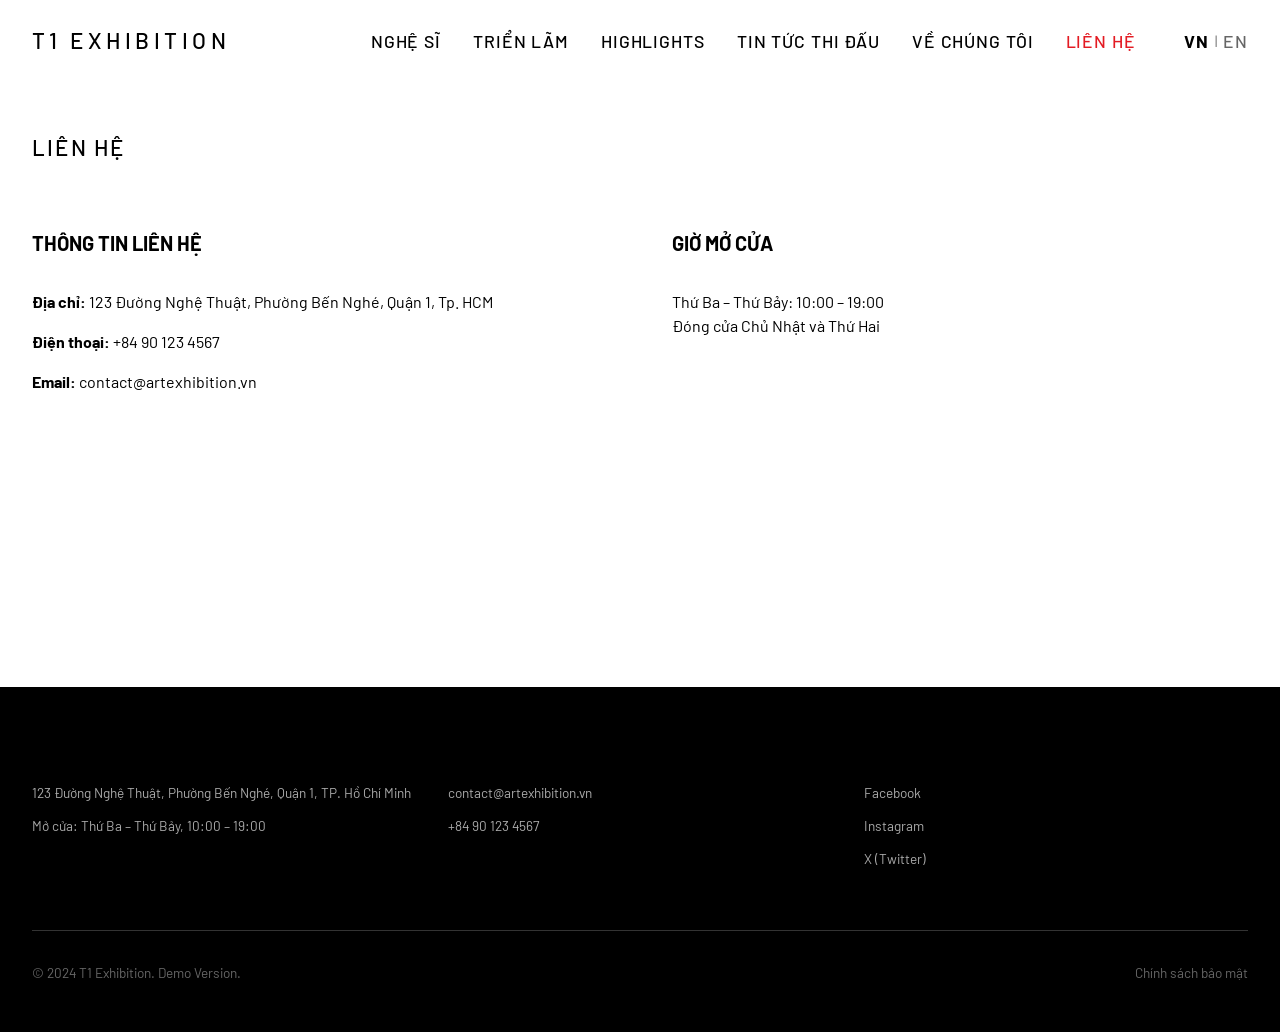
<file: wwwroot/exhibitions_clone/lien-he.html>
<!DOCTYPE html>
<html lang="vi">

<head>
    <meta charset="UTF-8">
    <meta name="viewport" content="width=device-width, initial-scale=1.0">
    <title>Liên Hệ | T1 Exhibition</title>
    <link rel="stylesheet" href="styles.css">
</head>

<body>
    <header class="site-header">
        <div class="header-inner">
            <div class="logo">
                <a href="index.html">T1 Exhibition</a>
            </div>
            <nav class="desktop-nav">
                <ul>
                    <li><a href="nghe-si.html" data-i18n="nav.artists">NGHỆ SĨ</a></li>
                    <li><a href="index.html" data-i18n="nav.exhibitions">TRIỂN LÃM</a></li>
                    <li><a href="phong-xem.html" data-i18n="nav.viewing">HIGHLIGHTS</a></li>
                    <li><a href="tin-tuc.html" data-i18n="nav.news">TIN TỨC THI ĐẤU</a></li>

                    <li><a href="ve-chung-toi.html" data-i18n="nav.about">VỀ CHÚNG TÔI</a></li>
                    <li><a href="lien-he.html" class="active" data-i18n="nav.contact">LIÊN HỆ</a></li>
                </ul>
                <div class="lang-switch">
                    <a href="#" class="lang-btn active" data-lang="vi">VN</a>
                    <span class="lang-divider">|</span>
                    <a href="#" class="lang-btn" data-lang="en">EN</a>
                </div>
            </nav>
            <button class="mobile-menu-toggle" aria-label="Open Menu">
                <span></span><span></span><span></span>
            </button>
        </div>
    </header>

    <div class="mobile-nav-overlay">
        <div class="mobile-nav-header">
            <div class="logo"><a href="index.html">T1 Exhibition</a></div>
            <button class="mobile-menu-close" aria-label="Close Menu">
                <svg viewBox="0 0 24 24" width="24" height="24" stroke="currentColor" stroke-width="2" fill="none"
                    stroke-linecap="round" stroke-linejoin="round">
                    <line x1="18" y1="6" x2="6" y2="18"></line>
                    <line x1="6" y1="6" x2="18" y2="18"></line>
                </svg>
            </button>
        </div>
        <nav class="mobile-nav-links">
            <ul>
                <li><a href="nghe-si.html" data-i18n="nav.artists">NGHỆ SĨ</a></li>
                <li><a href="phong-xem.html" data-i18n="nav.viewing">HIGHLIGHTS</a></li>
                <li><a href="tin-tuc.html" data-i18n="nav.news">TIN TỨC THI ĐẤU</a></li>

                <li><a href="ve-chung-toi.html" data-i18n="nav.about">VỀ CHÚNG TÔI</a></li>
                <li><a href="lien-he.html" class="active" data-i18n="nav.contact">LIÊN HỆ</a></li>
            </ul>
            <div class="mobile-nav-footer">
                <a href="#" class="lang-btn active" data-lang="vi">VN</a> | <a href="#" class="lang-btn"
                    data-lang="en">EN</a>
            </div>
        </nav>
    </div>

    <main class="page-content" style="min-height: 60vh;">
        <header class="page-header">
            <h1 class="page-title" data-i18n="contact.title">Liên Hệ</h1>
        </header>
        <div style="display: grid; grid-template-columns: 1fr 1fr; gap: 4rem;">
            <div>
                <h2 style="font-size: 1.25rem; margin-bottom: 2rem;" data-i18n="contact.infoTitle">THÔNG TIN LIÊN HỆ
                </h2>
                <p style="margin-bottom: 1rem;"><strong data-i18n="contact.addressLabel">Địa chỉ:</strong> <span
                        data-i18n="contact.addressValue">123 Đường Nghệ Thuật, Phường Bến Nghé, Quận 1,
                        Tp. HCM</span>
                </p>
                <p style="margin-bottom: 1rem;"><strong data-i18n="contact.phoneLabel">Điện thoại:</strong> +84 90 123
                    4567</p>
                <p style="margin-bottom: 1rem;"><strong>Email:</strong> contact@artexhibition.vn</p>
            </div>
            <div>
                <h2 style="font-size: 1.25rem; margin-bottom: 2rem;" data-i18n="contact.hoursTitle">GIỜ MỞ CỬA</h2>
                <p data-i18n="contact.hoursWeekday">Thứ Ba – Thứ Bảy: 10:00 – 19:00</p>
                <p data-i18n="contact.hoursClosed">Đóng cửa Chủ Nhật và Thứ Hai</p>
            </div>
        </div>
    </main>

    <footer class="site-footer">
        <div class="footer-inner">
            <div class="footer-info">
                <p data-i18n="footer.address">123 Đường Nghệ Thuật, Phường Bến Nghé, Quận 1, TP. Hồ Chí Minh</p>
                <p data-i18n="footer.hours">Mở cửa: Thứ Ba – Thứ Bảy, 10:00 – 19:00</p>
            </div>
            <div class="footer-links">
                <a href="mailto:contact@artexhibition.vn">contact@artexhibition.vn</a>
                <a href="tel:+84901234567">+84 90 123 4567</a>
            </div>
            <div class="footer-social">
                <a href="#">Facebook</a>
                <a href="#">Instagram</a>
                <a href="#">X (Twitter)</a>
            </div>
        </div>
        <div class="footer-bottom">
            <p>&copy; 2024 T1 Exhibition. Demo Version.</p>
            <a href="#" data-i18n="footer.privacy">Chính sách bảo mật</a>
        </div>
    </footer>
    <script src="script.js"></script>
</body>

</html>
</file>
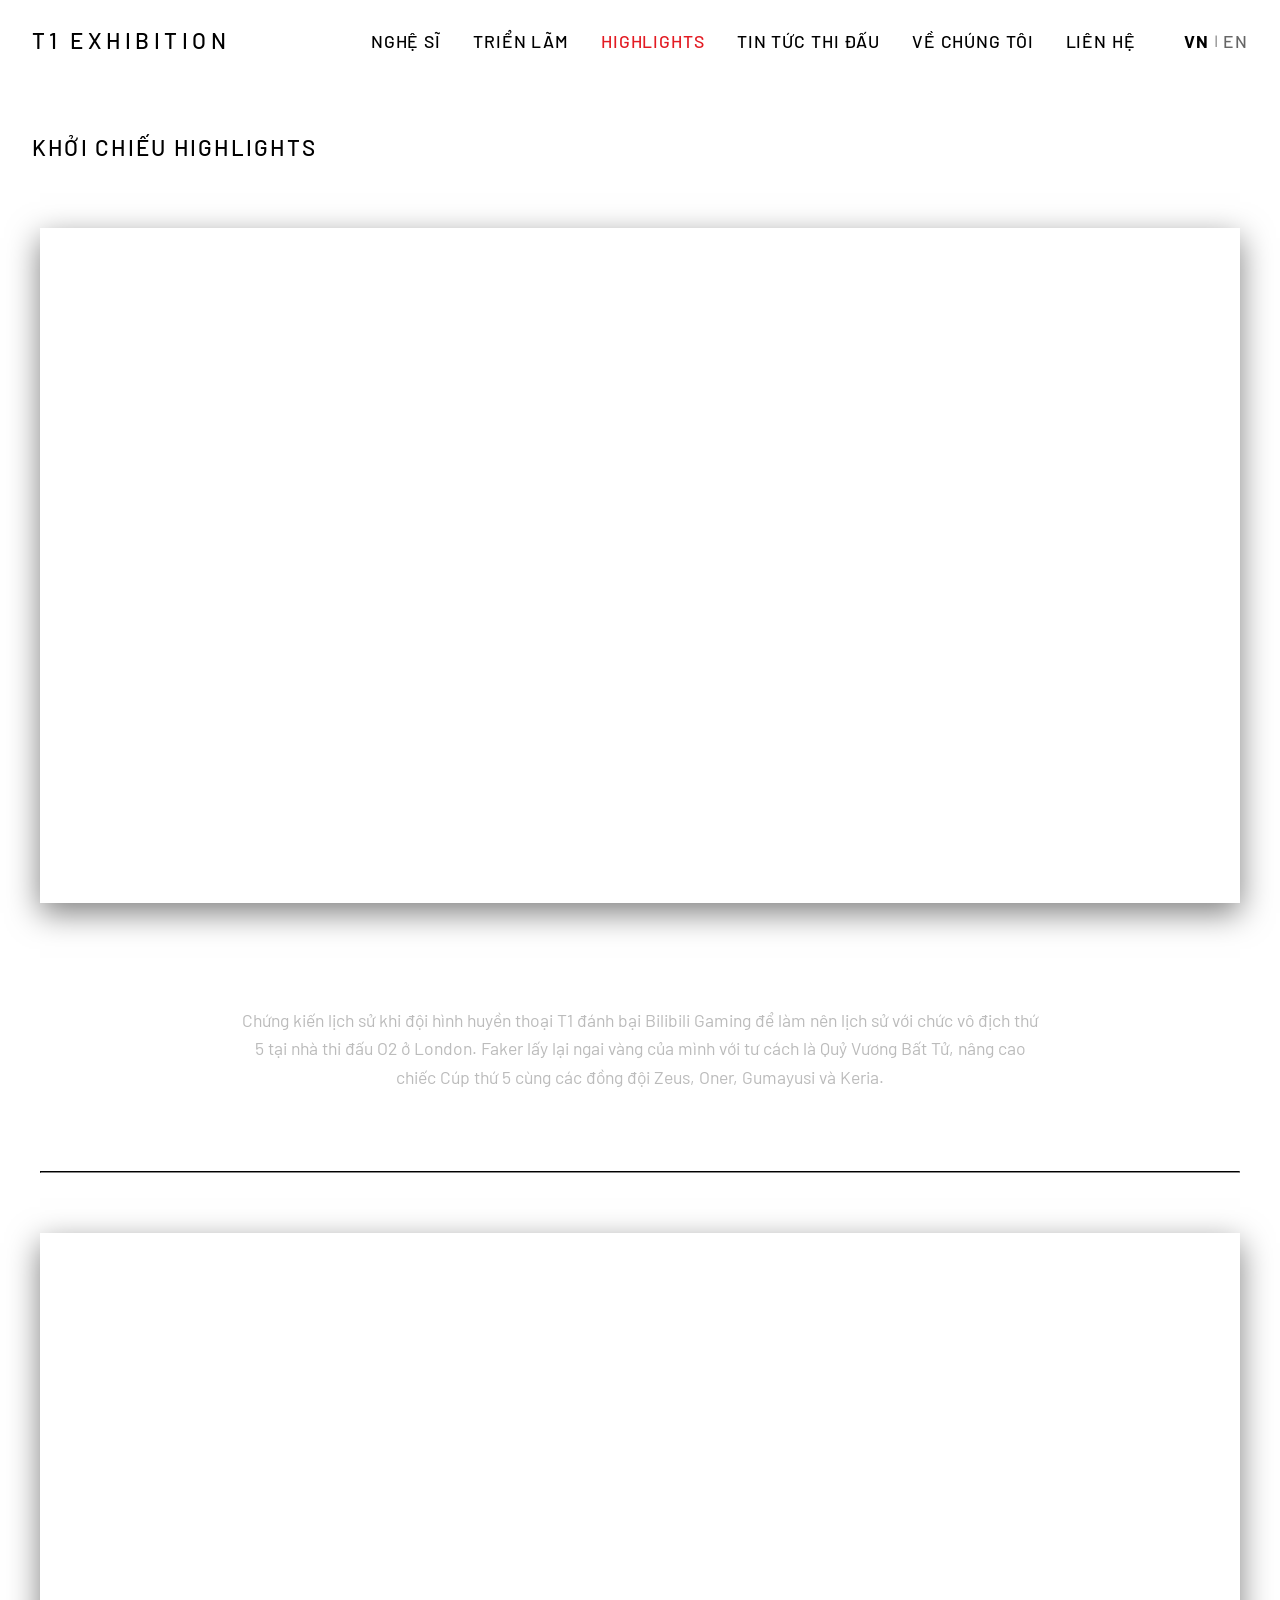
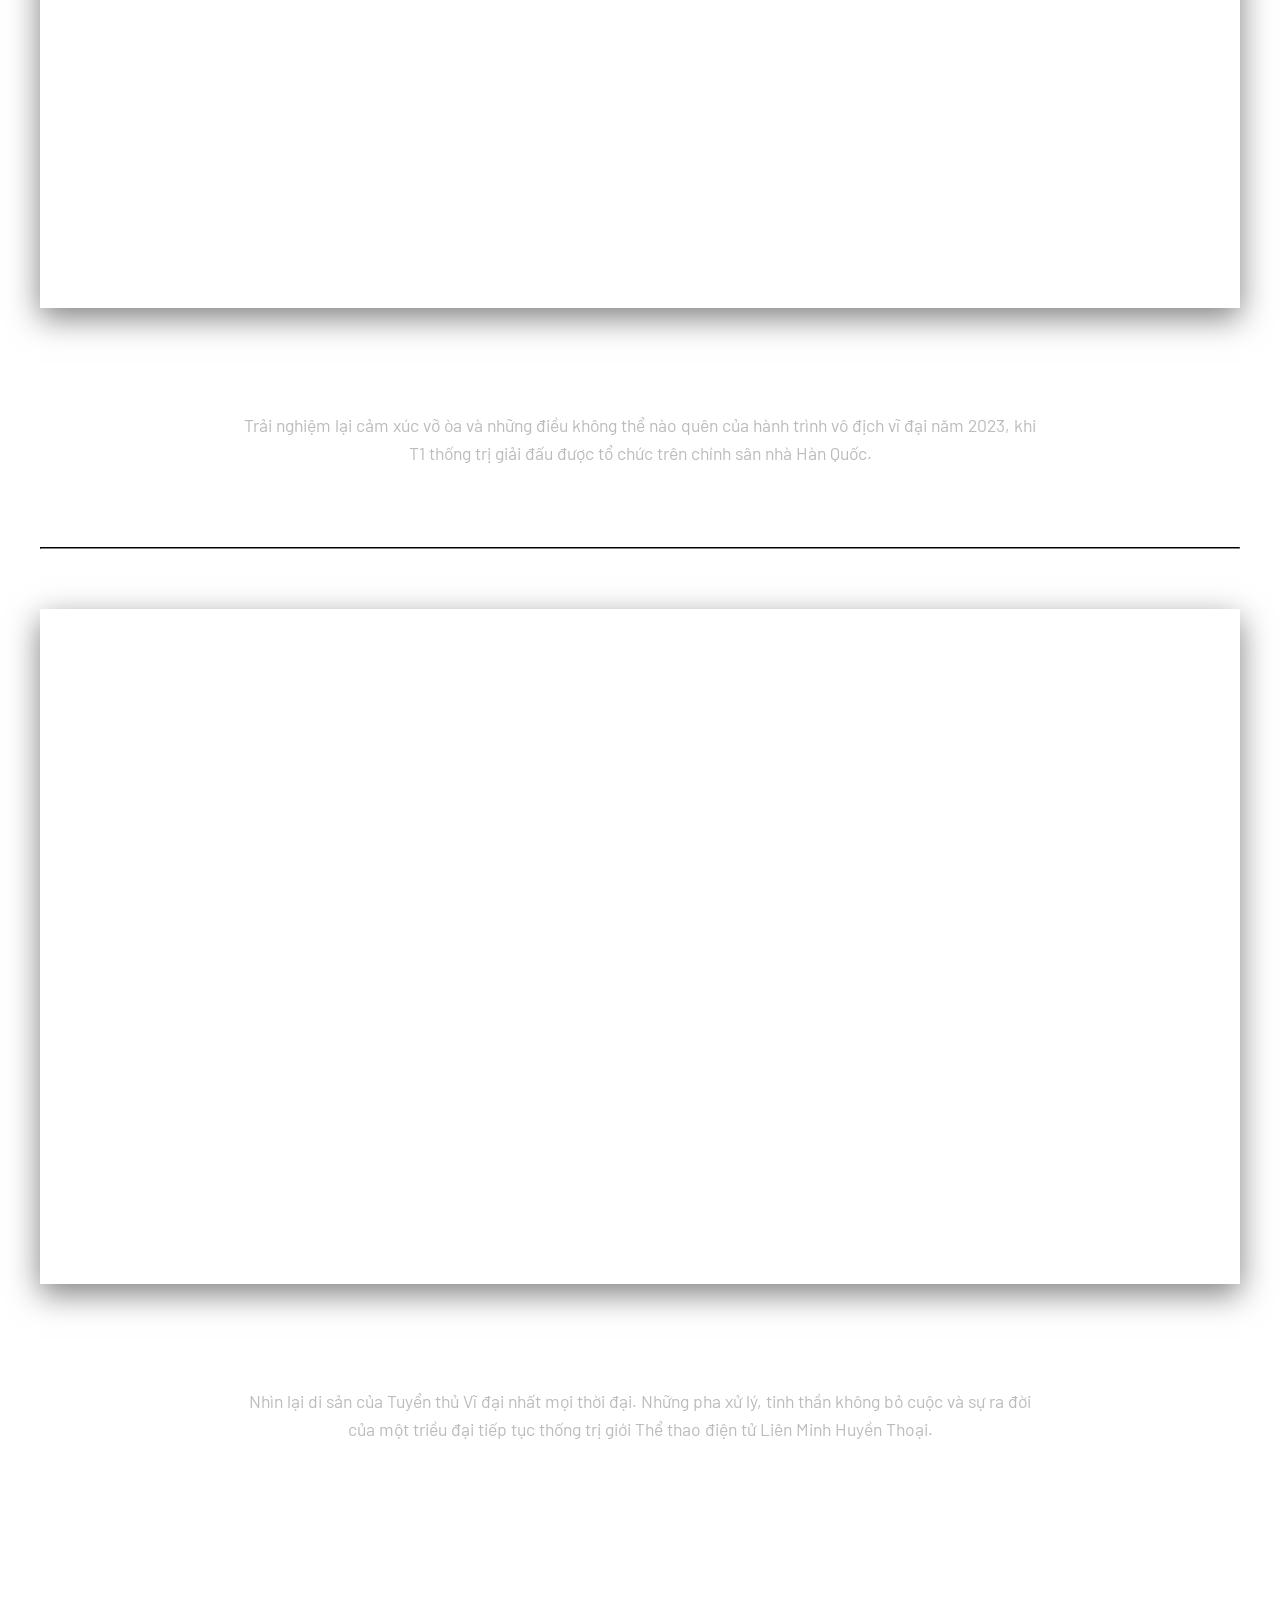
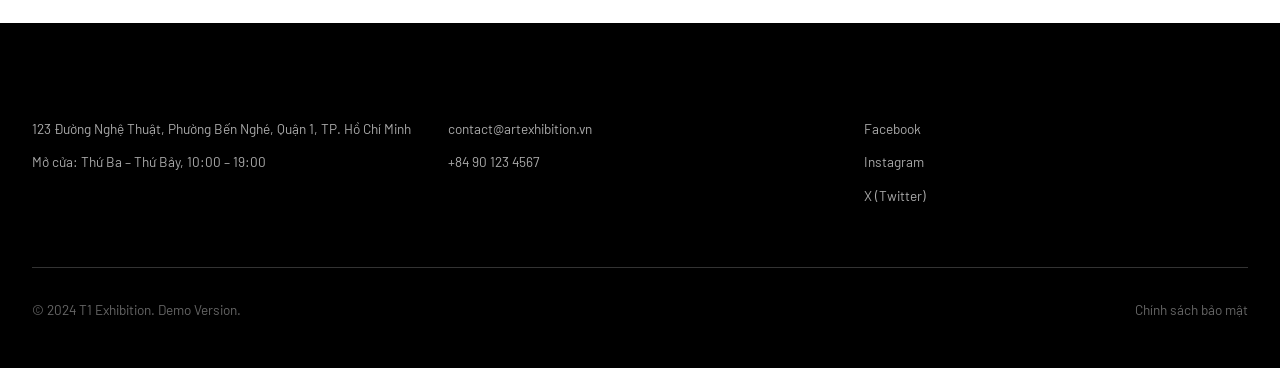
<file: wwwroot/exhibitions_clone/phong-xem.html>
<!DOCTYPE html>
<html lang="vi">

<head>
    <meta charset="UTF-8">
    <meta name="viewport" content="width=device-width, initial-scale=1.0">
    <title>Phòng Xem | T1 Exhibition</title>
    <link rel="stylesheet" href="styles.css">
</head>

<body>
    <header class="site-header">
        <div class="header-inner">
            <div class="logo">
                <a href="index.html">T1 Exhibition</a>
            </div>
            <nav class="desktop-nav">
                <ul>
                    <li><a href="nghe-si.html" data-i18n="nav.artists">NGHỆ SĨ</a></li>
                    <li><a href="index.html" data-i18n="nav.exhibitions">TRIỂN LÃM</a></li>
                    <li><a href="phong-xem.html" class="active" data-i18n="nav.viewing">HIGHLIGHTS</a></li>
                    <li><a href="tin-tuc.html" data-i18n="nav.news">TIN TỨC THI ĐẤU</a></li>

                    <li><a href="ve-chung-toi.html" data-i18n="nav.about">VỀ CHÚNG TÔI</a></li>
                    <li><a href="lien-he.html" data-i18n="nav.contact">LIÊN HỆ</a></li>
                </ul>
                <div class="lang-switch">
                    <a href="#" class="lang-btn active" data-lang="vi">VN</a>
                    <span class="lang-divider">|</span>
                    <a href="#" class="lang-btn" data-lang="en">EN</a>
                </div>
            </nav>
            <button class="mobile-menu-toggle" aria-label="Open Menu">
                <span></span><span></span><span></span>
            </button>
        </div>
    </header>

    <div class="mobile-nav-overlay">
        <div class="mobile-nav-header">
            <div class="logo"><a href="index.html">T1 Exhibition</a></div>
            <button class="mobile-menu-close" aria-label="Close Menu">
                <svg viewBox="0 0 24 24" width="24" height="24" stroke="currentColor" stroke-width="2" fill="none"
                    stroke-linecap="round" stroke-linejoin="round">
                    <line x1="18" y1="6" x2="6" y2="18"></line>
                    <line x1="6" y1="6" x2="18" y2="18"></line>
                </svg>
            </button>
        </div>
        <nav class="mobile-nav-links">
            <ul>
                <li><a href="nghe-si.html" data-i18n="nav.artists">NGHỆ SĨ</a></li>
                <li><a href="index.html" data-i18n="nav.exhibitions">TRIỂN LÃM</a></li>
                <li><a href="phong-xem.html" class="active" data-i18n="nav.viewing">HIGHLIGHTS</a></li>
                <li><a href="tin-tuc.html" data-i18n="nav.news">TIN TỨC THI ĐẤU</a></li>

                <li><a href="ve-chung-toi.html" data-i18n="nav.about">VỀ CHÚNG TÔI</a></li>
                <li><a href="lien-he.html" data-i18n="nav.contact">LIÊN HỆ</a></li>
            </ul>
            <div class="mobile-nav-footer">
                <a href="#" class="lang-btn active" data-lang="vi">VN</a> | <a href="#" class="lang-btn"
                    data-lang="en">EN</a>
            </div>
        </nav>
    </div>

    <main class="page-content" style="min-height: 60vh;">
        <header class="page-header">
            <h1 class="page-title" data-i18n="viewing.title">Khởi Chiếu Highlights</h1>
        </header>
        <div class="exhibition-grid"
            style="display: flex; flex-direction: column; align-items: center; max-width: 1200px; margin: 0 auto; gap: 40px; text-align: center;">

            <!-- Highlight 1: Worlds 2024 -->
            <div class="video-container"
                style="position: relative; padding-bottom: 56.25%; width: 100%; height: 0; box-shadow: 0 10px 30px rgba(0,0,0,0.5);">
                <iframe src="https://www.youtube.com/embed/r6zIGXun57U" title="T1 Worlds 2024 Highlight" frameborder="0"
                    allow="accelerometer; autoplay; clipboard-write; encrypted-media; gyroscope; picture-in-picture; web-share"
                    referrerpolicy="strict-origin-when-cross-origin" allowfullscreen
                    style="position: absolute; top: 0; left: 0; width: 100%; height: 100%;"></iframe>
            </div>
            <div class="highlight-info" style="max-width: 800px; margin-bottom: 20px;">
                <h2 style="font-size: 2rem; margin-bottom: 15px; color: #fff;" data-i18n="viewing.hl1_title">T1 VÔ ĐỊCH
                    THẾ GIỚI 2024</h2>
                <p style="font-size: 1.1rem; line-height: 1.6; color: #bbb;" data-i18n="viewing.hl1_desc">Chứng kiến
                    lịch sử khi đội hình huyền thoại T1 đánh bại Bilibili Gaming để làm nên lịch sử với chức vô địch thứ
                    5 tại nhà thi đấu O2 ở London. Faker lấy lại ngai vàng của mình với tư cách là Quỷ Vương Bất Tử,
                    nâng cao chiếc Cúp thứ 5 cùng các đồng đội Zeus, Oner, Gumayusi và Keria.</p>
            </div>

            <hr style="width: 100%; border-color: #333; margin: 20px 0;">

            <!-- Highlight 2: Worlds 2023 -->
            <div class="video-container"
                style="position: relative; padding-bottom: 56.25%; width: 100%; height: 0; box-shadow: 0 10px 30px rgba(0,0,0,0.5);">
                <iframe src="https://www.youtube.com/embed/UOxkGD8qRB4" title="T1 Worlds 2023 Highlight" frameborder="0"
                    allow="accelerometer; autoplay; clipboard-write; encrypted-media; gyroscope; picture-in-picture; web-share"
                    referrerpolicy="strict-origin-when-cross-origin" allowfullscreen
                    style="position: absolute; top: 0; left: 0; width: 100%; height: 100%;"></iframe>
            </div>
            <div class="highlight-info" style="max-width: 800px; margin-bottom: 20px;">
                <h2 style="font-size: 2rem; margin-bottom: 15px; color: #fff;" data-i18n="viewing.hl2_title">VINH QUANG
                    TẠI CKTG 2023</h2>
                <p style="font-size: 1.1rem; line-height: 1.6; color: #bbb;" data-i18n="viewing.hl2_desc">Trải nghiệm
                    lại cảm xúc vỡ òa và những điều không thể nào quên của hành trình vô địch vĩ đại năm 2023, khi T1
                    thống trị giải đấu được tổ chức trên chính sân nhà Hàn Quốc.</p>
            </div>

            <hr style="width: 100%; border-color: #333; margin: 20px 0;">

            <!-- Highlight 3: Warriors (Classic Era) -->
            <div class="video-container"
                style="position: relative; padding-bottom: 56.25%; width: 100%; height: 0; box-shadow: 0 10px 30px rgba(0,0,0,0.5);">
                <iframe src="https://www.youtube.com/embed/fmI_Ndrxy14?si=rX8iJh8aT"
                    title="T1 Faker's Earlier Era Highlight" frameborder="0"
                    allow="accelerometer; autoplay; clipboard-write; encrypted-media; gyroscope; picture-in-picture; web-share"
                    referrerpolicy="strict-origin-when-cross-origin" allowfullscreen
                    style="position: absolute; top: 0; left: 0; width: 100%; height: 100%;"></iframe>
            </div>
            <div class="highlight-info" style="max-width: 800px; margin-bottom: 20px;">
                <h2 style="font-size: 2rem; margin-bottom: 15px; color: #fff;" data-i18n="viewing.hl3_title">DI SẢN CỦA
                    FAKER - WARRIORS</h2>
                <p style="font-size: 1.1rem; line-height: 1.6; color: #bbb;" data-i18n="viewing.hl3_desc">Nhìn lại di
                    sản của Tuyển thủ Vĩ đại nhất mọi thời đại. Những pha xử lý, tinh thần không bỏ cuộc và sự ra đời
                    của một triều đại tiếp tục thống trị giới Thể thao điện tử Liên Minh Huyền Thoại.</p>
            </div>
        </div>
    </main>

    <footer class="site-footer">
        <div class="footer-inner">
            <div class="footer-info">
                <p data-i18n="footer.address">123 Đường Nghệ Thuật, Phường Bến Nghé, Quận 1, TP. Hồ Chí Minh</p>
                <p data-i18n="footer.hours">Mở cửa: Thứ Ba – Thứ Bảy, 10:00 – 19:00</p>
            </div>
            <div class="footer-links">
                <a href="mailto:contact@artexhibition.vn">contact@artexhibition.vn</a>
                <a href="tel:+84901234567">+84 90 123 4567</a>
            </div>
            <div class="footer-social">
                <a href="#">Facebook</a>
                <a href="#">Instagram</a>
                <a href="#">X (Twitter)</a>
            </div>
        </div>
        <div class="footer-bottom">
            <p>&copy; 2024 T1 Exhibition. Demo Version.</p>
            <a href="#" data-i18n="footer.privacy">Chính sách bảo mật</a>
        </div>
    </footer>
    <script src="script.js"></script>
</body>

</html>
</file>
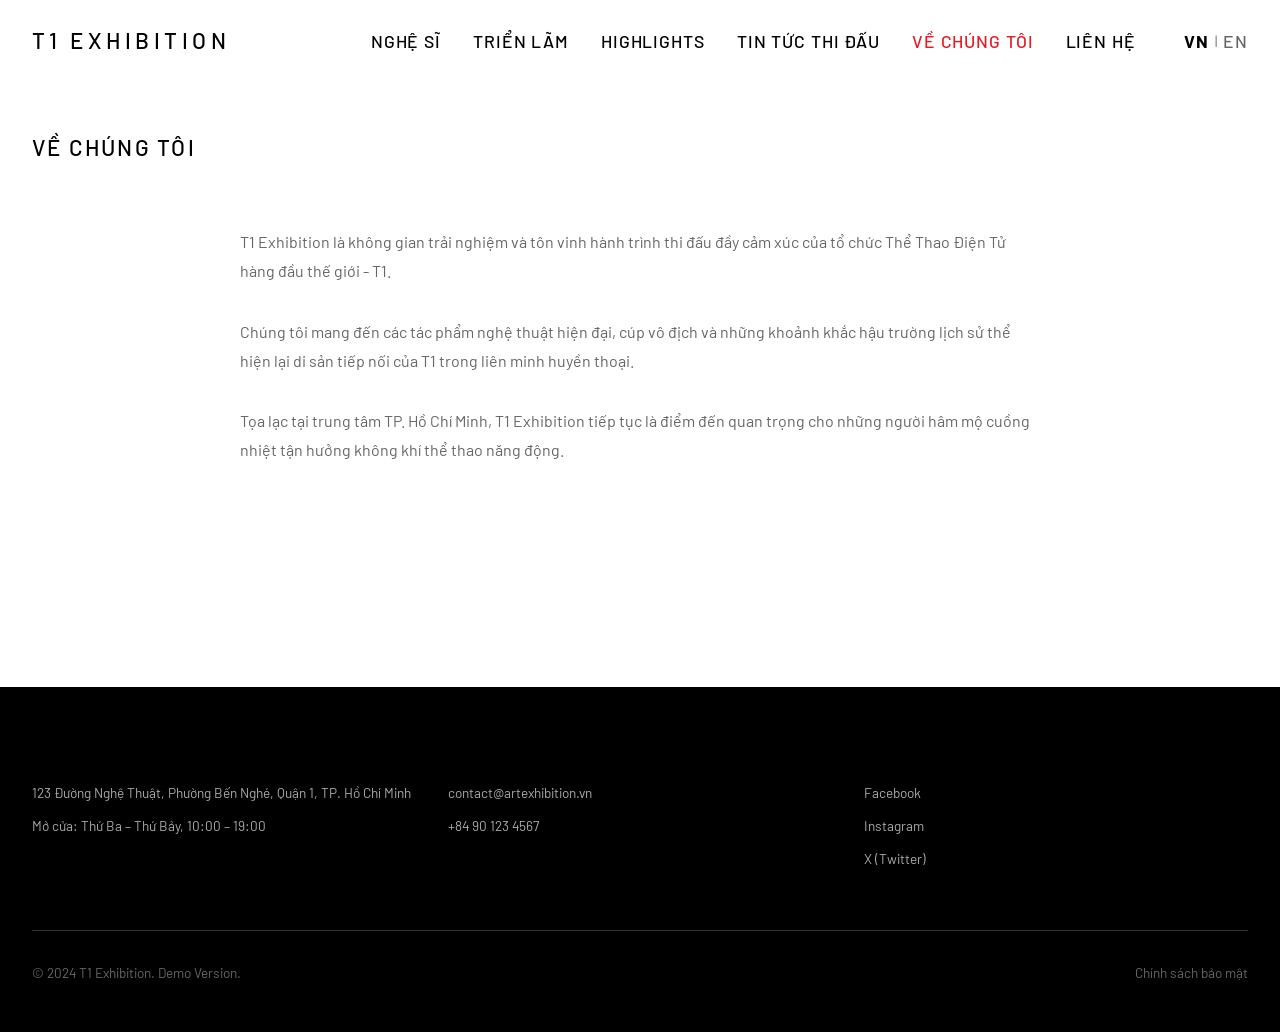
<file: wwwroot/exhibitions_clone/ve-chung-toi.html>
<!DOCTYPE html>
<html lang="vi">

<head>
    <meta charset="UTF-8">
    <meta name="viewport" content="width=device-width, initial-scale=1.0">
    <title>Về Chúng Tôi | T1 Exhibition</title>
    <link rel="stylesheet" href="styles.css">
</head>

<body>
    <header class="site-header">
        <div class="header-inner">
            <div class="logo">
                <a href="index.html">T1 Exhibition</a>
            </div>
            <nav class="desktop-nav">
                <ul>
                    <li><a href="nghe-si.html" data-i18n="nav.artists">NGHỆ SĨ</a></li>
                    <li><a href="index.html" data-i18n="nav.exhibitions">TRIỂN LÃM</a></li>
                    <li><a href="phong-xem.html" data-i18n="nav.viewing">HIGHLIGHTS</a></li>
                    <li><a href="tin-tuc.html" data-i18n="nav.news">TIN TỨC THI ĐẤU</a></li>

                    <li><a href="ve-chung-toi.html" class="active" data-i18n="nav.about">VỀ CHÚNG TÔI</a></li>
                    <li><a href="lien-he.html" data-i18n="nav.contact">LIÊN HỆ</a></li>
                </ul>
                <div class="lang-switch">
                    <a href="#" class="lang-btn active" data-lang="vi">VN</a>
                    <span class="lang-divider">|</span>
                    <a href="#" class="lang-btn" data-lang="en">EN</a>
                </div>
            </nav>
            <button class="mobile-menu-toggle" aria-label="Open Menu">
                <span></span><span></span><span></span>
            </button>
        </div>
    </header>

    <div class="mobile-nav-overlay">
        <div class="mobile-nav-header">
            <div class="logo"><a href="index.html">T1 Exhibition</a></div>
            <button class="mobile-menu-close" aria-label="Close Menu">
                <svg viewBox="0 0 24 24" width="24" height="24" stroke="currentColor" stroke-width="2" fill="none"
                    stroke-linecap="round" stroke-linejoin="round">
                    <line x1="18" y1="6" x2="6" y2="18"></line>
                    <line x1="6" y1="6" x2="18" y2="18"></line>
                </svg>
            </button>
        </div>
        <nav class="mobile-nav-links">
            <ul>
                <li><a href="nghe-si.html" data-i18n="nav.artists">NGHỆ SĨ</a></li>
                <li><a href="phong-xem.html" data-i18n="nav.viewing">HIGHLIGHTS</a></li>
                <li><a href="tin-tuc.html" data-i18n="nav.news">TIN TỨC THI ĐẤU</a></li>

                <li><a href="ve-chung-toi.html" class="active" data-i18n="nav.about">VỀ CHÚNG TÔI</a></li>
                <li><a href="lien-he.html" data-i18n="nav.contact">LIÊN HỆ</a></li>
            </ul>
            <div class="mobile-nav-footer">
                <a href="#" class="lang-btn active" data-lang="vi">VN</a> | <a href="#" class="lang-btn"
                    data-lang="en">EN</a>
            </div>
        </nav>
    </div>

    <main class="page-content" style="min-height: 60vh;">
        <header class="page-header">
            <h1 class="page-title" data-i18n="about.title">Về Chúng Tôi</h1>
        </header>

        <div style="max-width: 800px; margin: 0 auto; color: var(--color-text-light); line-height: 1.8;">
            <p style="margin-bottom: 2rem;" data-i18n="about.p1">Được thành lập với sứ mệnh kết nối nghệ thuật đương đại
                Việt Nam với công
                chúng, T1 Exhibition là không gian trưng bày nghệ thuật đương đại hàng đầu tại TP. Hồ Chí Minh. Trong
                suốt thời gian qua, chúng tôi đã đóng vai trò quan trọng trong việc thúc đẩy sự phát triển của nghệ
                thuật thông qua các triển lãm giáo dục và đối thoại văn hóa.</p>
            <p style="margin-bottom: 2rem;" data-i18n="about.p2">Chúng tôi đại diện cho một nhóm các nghệ sĩ tài năng,
                những người có thực
                hành nghệ thuật thách thức các quan niệm truyền thống và khám phá những ranh giới mới của thẩm mỹ và ý
                tưởng sáng tạo.</p>
            <p data-i18n="about.p3">Tọa lạc tại trung tâm TP. Hồ Chí Minh, T1 Exhibition tiếp tục là điểm đến quan
                trọng cho những người yêu
                nghệ thuật, các nhà sưu tập và các chuyên gia muốn tìm hiểu sâu hơn về bối cảnh văn hóa năng động của
                Việt Nam.</p>
        </div>
    </main>

    <footer class="site-footer">
        <div class="footer-inner">
            <div class="footer-info">
                <p data-i18n="footer.address">123 Đường Nghệ Thuật, Phường Bến Nghé, Quận 1, TP. Hồ Chí Minh</p>
                <p data-i18n="footer.hours">Mở cửa: Thứ Ba – Thứ Bảy, 10:00 – 19:00</p>
            </div>
            <div class="footer-links">
                <a href="mailto:contact@artexhibition.vn">contact@artexhibition.vn</a>
                <a href="tel:+84901234567">+84 90 123 4567</a>
            </div>
            <div class="footer-social">
                <a href="#">Facebook</a>
                <a href="#">Instagram</a>
                <a href="#">X (Twitter)</a>
            </div>
        </div>
        <div class="footer-bottom">
            <p>&copy; 2024 T1 Exhibition. Demo Version.</p>
            <a href="#" data-i18n="footer.privacy">Chính sách bảo mật</a>
        </div>
    </footer>
    <script src="script.js"></script>
</body>

</html>
</file>
<file: wwwroot/exhibitions_clone/styles.css>
@import url('https://fonts.googleapis.com/css2?family=Barlow:wght@400;500;700&display=swap');

:root {
    --color-text: #000000;
    --color-text-light: #666666;
    --color-bg: #ffffff;
    --color-border: #e0e0e0;
    --color-accent: #e31b23;
    --font-primary: 'Barlow', sans-serif;
    --spacing-unit: 1rem;
}

html {
    scroll-behavior: smooth;
}

* {
    margin: 0;
    padding: 0;
    box-sizing: border-box;
}

body {
    font-family: var(--font-primary);
    color: var(--color-text);
    background-color: var(--color-bg);
    line-height: 1.5;
    -webkit-font-smoothing: antialiased;
    -moz-osx-font-smoothing: grayscale;
}

a {
    color: inherit;
    text-decoration: none;
    transition: all 0.4s cubic-bezier(0.25, 0.46, 0.45, 0.94);
}

a:hover {
    color: var(--color-accent);
}

img {
    max-width: 100%;
    display: block;
    height: auto;
}

/* HEADER */
.site-header {
    position: sticky;
    top: 0;
    background-color: var(--color-bg);
    z-index: 100;
    border-bottom: 1px solid transparent;
    padding: 1.5rem 2rem;
}

.header-inner {
    display: flex;
    justify-content: space-between;
    align-items: center;
    max-width: 1600px;
    margin: 0 auto;
}

.logo a {
    font-size: 1.4rem;
    font-weight: 500;
    letter-spacing: 0.2em;
    text-transform: uppercase;
}

.desktop-nav ul {
    list-style: none;
    display: flex;
    gap: 2rem;
}

.desktop-nav a {
    font-size: 1.1rem;
    text-transform: uppercase;
    font-weight: 500;
    letter-spacing: 0.05em;
}

.desktop-nav a.active {
    color: var(--color-accent);
}

/* LANGUAGE SWITCH */
.desktop-nav {
    display: flex;
    align-items: center;
    gap: 2rem;
}

.lang-switch {
    display: flex;
    align-items: center;
    gap: 0.4rem;
    margin-left: 1rem;
    white-space: nowrap;
}

.lang-btn {
    font-size: 0.85rem;
    font-weight: 500;
    letter-spacing: 0.05em;
    color: var(--color-text-light) !important;
    cursor: pointer;
    transition: color 0.3s ease;
}

.lang-btn.active {
    color: var(--color-text) !important;
    font-weight: 700;
}

.lang-btn:hover {
    color: var(--color-accent) !important;
}

.lang-divider {
    color: var(--color-text-light);
    font-size: 0.85rem;
}

.mobile-nav-footer .lang-btn {
    font-size: 0.9rem;
}

.mobile-nav-footer .lang-btn.active {
    font-weight: 700;
    color: var(--color-text) !important;
}

.mobile-menu-toggle {
    display: none;
    background: none;
    border: none;
    cursor: pointer;
    flex-direction: column;
    gap: 5px;
    padding: 5px;
}

.mobile-menu-toggle span {
    display: block;
    width: 25px;
    height: 2px;
    background-color: var(--color-text);
    transition: 0.3s;
}

/* MOBILE NAV OVERLAY */
.mobile-nav-overlay {
    position: fixed;
    top: 0;
    left: 0;
    width: 100%;
    height: 100vh;
    background-color: var(--color-bg);
    z-index: 999;
    transform: translateX(100%);
    transition: transform 0.4s cubic-bezier(0.77, 0, 0.175, 1);
    display: flex;
    flex-direction: column;
}

.mobile-nav-overlay.is-active {
    transform: translateX(0);
}

.mobile-nav-header {
    display: flex;
    justify-content: space-between;
    align-items: center;
    padding: 1.5rem 2rem;
}

.mobile-menu-close {
    background: none;
    border: none;
    cursor: pointer;
    color: var(--color-text);
}

.mobile-nav-links {
    padding: 2rem;
    flex-grow: 1;
    display: flex;
    flex-direction: column;
}

.mobile-nav-links ul {
    list-style: none;
    display: flex;
    flex-direction: column;
    gap: 1.5rem;
}

.mobile-nav-links a {
    font-size: 1.5rem;
    font-weight: 500;
    text-transform: uppercase;
}

.mobile-nav-links a.active {
    color: var(--color-accent);
}

.mobile-nav-footer {
    margin-top: auto;
    padding-bottom: 2rem;
    font-size: 0.9rem;
}

/* MAIN CONTENT */
.page-content {
    max-width: 1600px;
    margin: 0 auto;
    padding: 3rem 2rem 6rem;
}

.page-header {
    margin-bottom: 4rem;
}

.page-title {
    font-size: 1.4rem;
    font-weight: 500;
    margin-bottom: 2rem;
    text-transform: uppercase;
    letter-spacing: 0.1em;
}

.exhibition-filters {
    display: flex;
    flex-wrap: nowrap;
    gap: 1.5rem;
    align-items: center;
}

.exhibition-filters a {
    font-size: 1rem;
    white-space: nowrap;
    color: var(--color-text-light);
    text-transform: uppercase;
    letter-spacing: 0.1em;
    font-weight: 500;
    transition: color 0.3s ease;
}

.exhibition-filters a:hover,
.exhibition-filters a:active {
    color: var(--color-accent);
}

.exhibition-filters a.active {
    color: var(--color-text);
    border-bottom: 1px solid var(--color-text);
    padding-bottom: 2px;
}

/* EXHIBITION GRID - STAGGERED 3-COLUMN */
.exhibition-grid-container {
    display: flex;
    justify-content: space-between;
    gap: 2rem;
}

.exhibition-column {
    flex: 1;
    display: flex;
    flex-direction: column;
    gap: 4rem;
}

.exhibition-column:nth-child(2) {
    padding-top: 120px;
}

.exhibition-column:nth-child(3) {
    padding-top: 60px;
}

.exhibition-item {
    display: flex;
    flex-direction: column;
    width: 100%;
    cursor: pointer;
}

.image-container {
    margin-bottom: 1.2rem;
    overflow: hidden;
    background-color: #f9f9f9;
}

.image-container img {
    width: 100%;
    height: auto;
    object-fit: cover;
    transition: transform 0.5s ease, opacity 0.4s ease;
}

.image-container::after {
    content: '';
    position: absolute;
    top: 0;
    left: 0;
    width: 100%;
    height: 100%;
    background-color: var(--color-accent);
    opacity: 0;
    transition: opacity 0.4s ease;
    pointer-events: none;
}

.image-container {
    position: relative;
}

.exhibition-item:hover .image-container::after,
.exhibition-item:active .image-container::after {
    opacity: 0.15;
}

.exhibition-item:hover .image-container img,
.exhibition-item:active .image-container img {
    transform: scale(1.03);
}

.exhibition-item:hover .exhibition-name,
.exhibition-item:hover .exhibition-artist,
.exhibition-item:hover .exhibition-dates,
.exhibition-item:active .exhibition-name,
.exhibition-item:active .exhibition-artist,
.exhibition-item:active .exhibition-dates {
    color: var(--color-accent);
}

.exhibition-name {
    font-size: 1.1rem;
    font-weight: 500;
    margin-bottom: 0.4rem;
    text-transform: uppercase;
    letter-spacing: 0.05em;
    transition: color 0.3s ease;
}

.exhibition-artist {
    font-size: 1.15rem;
    font-weight: 500;
    margin-bottom: 0.4rem;
    color: #000;
    text-transform: uppercase;
    transition: color 0.3s ease;
}

.exhibition-dates {
    font-size: 1.1rem;
    color: #555;
    text-transform: uppercase;
    letter-spacing: 0.02em;
    transition: color 0.3s ease;
}

/* STANDARD GRID FOR SUB-PAGES (Artist, News, etc.) */
.exhibition-grid {
    display: grid;
    grid-template-columns: repeat(2, 1fr);
    gap: 4rem 2rem;
}

@media (max-width: 1024px) {
    .exhibition-grid {
        gap: 3rem 1.5rem;
    }
}

@media (max-width: 768px) {
    .exhibition-grid {
        grid-template-columns: 1fr;
        gap: 2.5rem;
    }
}

/* DETAIL MODAL */
.detail-modal {
    position: fixed;
    top: 0;
    left: 0;
    width: 100%;
    height: 100%;
    background-color: #fff;
    z-index: 2000;
    display: none;
    opacity: 0;
    transition: opacity 0.5s ease;
}

.detail-modal.is-active {
    display: block;
    opacity: 1;
}

.modal-close {
    position: fixed;
    top: 2rem;
    right: 2rem;
    background: none;
    border: none;
    cursor: pointer;
    z-index: 2100;
    color: #000;
}

.modal-content {
    display: flex;
    height: 100%;
    width: 100%;
}

.modal-left {
    width: 40%;
    padding: 6rem 4rem;
    overflow-y: auto;
    position: sticky;
    top: 0;
    height: 100vh;
}

.modal-right {
    width: 60%;
    overflow-y: auto;
    padding: 4rem;
    background-color: #fdfdfd;
}

.modal-title {
    font-size: 1.8rem;
    font-weight: 500;
    margin-bottom: 1rem;
    text-transform: uppercase;
    letter-spacing: 0.1em;
}

.modal-artist {
    font-size: 1.4rem;
    font-weight: 500;
    margin-bottom: 0.5rem;
    text-transform: uppercase;
}

.modal-dates {
    font-size: 1.1rem;
    color: #666;
    margin-bottom: 3rem;
    text-transform: uppercase;
}

.modal-description {
    font-size: 1.1rem;
    line-height: 1.8;
    color: #333;
}

.modal-media-list {
    display: flex;
    flex-direction: column;
    gap: 4rem;
}

.modal-media-item img {
    width: 100%;
    height: auto;
}

/* REFINING RESPONSIVE FOR NEW GRID */
@media (max-width: 1024px) {
    .modal-left {
        width: 45%;
        padding: 4rem 2rem;
    }

    .modal-right {
        width: 55%;
        padding: 2rem;
    }
}

@media (max-width: 768px) {
    .desktop-nav {
        display: none;
    }

    .mobile-menu-toggle {
        display: flex;
    }

    .page-content {
        padding: 2rem 1.5rem 4rem;
    }

    .page-title {
        font-size: 1.2rem;
    }

    .exhibition-filters {
        gap: 1rem;
    }

    .exhibition-filters a {
        font-size: 0.85rem;
        letter-spacing: 0.05em;
    }

    .exhibition-grid-container {
        flex-direction: column;
        gap: 2.5rem;
    }

    .exhibition-column:nth-child(n) {
        padding-top: 0;
        gap: 2.5rem;
    }

    .footer-inner {
        grid-template-columns: 1fr;
        text-align: center;
        gap: 3rem;
    }

    .footer-bottom {
        flex-direction: column;
        align-items: center;
        gap: 1rem;
        text-align: center;
    }

    .modal-content {
        flex-direction: column;
    }

    .modal-left,
    .modal-right {
        width: 100%;
        height: auto;
        position: relative;
    }

    .modal-left {
        padding: 4rem 1.5rem 2rem;
    }

    .modal-title {
        font-size: 1.5rem;
    }

    .modal-right {
        padding: 1.5rem;
    }
}

/* RE-SYNCING PREVIOUS STYLES (FOOTER ETC) */
.site-footer {
    background-color: #000000;
    color: #ffffff;
    padding: 6rem 2rem 3rem;
    font-size: 0.85rem;
    margin-top: 4rem;
}

.footer-inner {
    max-width: 1600px;
    margin: 0 auto;
    display: grid;
    grid-template-columns: repeat(3, 1fr);
    gap: 2rem;
    margin-bottom: 3rem;
}

.footer-info p,
.footer-links a,
.footer-social a {
    display: block;
    margin-bottom: 0.8rem;
    color: #aaaaaa;
    transition: color 0.3s ease;
}

.footer-links a:hover,
.footer-links a:active,
.footer-social a:hover,
.footer-social a:active {
    color: var(--color-accent);
}

.footer-bottom {
    max-width: 1600px;
    margin: 0 auto;
    display: flex;
    justify-content: space-between;
    color: #666666;
    border-top: 1px solid #333333;
    padding-top: 2rem;
}

/* SCROLL REVEAL ANIMATIONS */
.reveal {
    opacity: 0;
    transform: translateY(30px);
    transition: all 0.8s cubic-bezier(0.25, 0.46, 0.45, 0.94);
    pointer-events: none;
}

.reveal.is-visible {
    opacity: 1;
    transform: translateY(0);
    pointer-events: auto;
}

/* Sequential delay for grid items if needed */
.exhibition-item.reveal {
    transition-delay: 0.1s;
}
</file>
